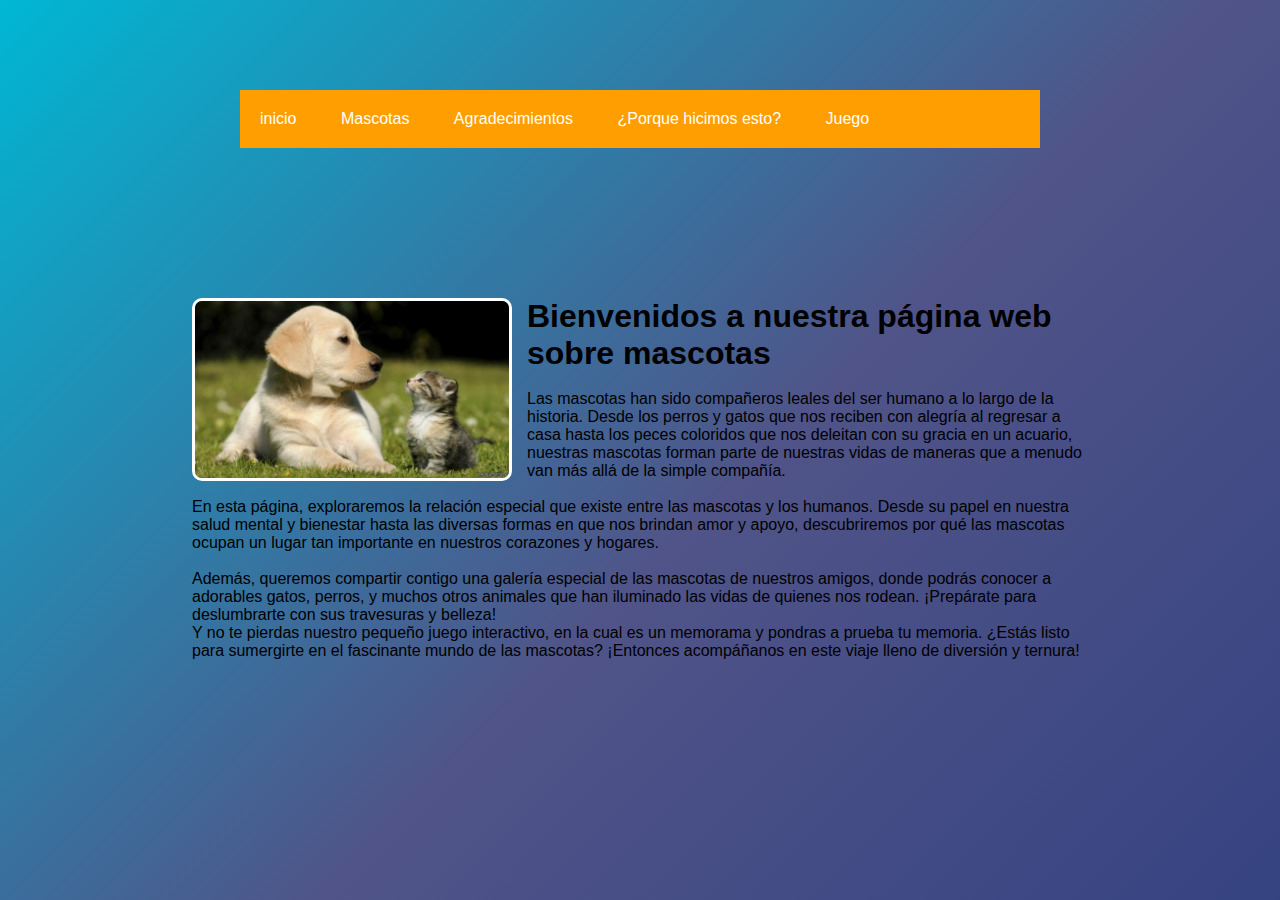
<file: index.html>
<!DOCTYPE html>
<html lang="es">
<head>
    <meta charset="UTF-8">
    <meta name="viewport" content="width=device-width, initial-scale=1.0">
    <link rel="stylesheet" type="text/css" href="CSS/index.css">
    <title>Bienvenidos</title>
</head>
<body>
    <!-- Inicio de la barra -->
    <main>
        <ul class="lateral">
        <ul class="menu">
        <li><a href="index.html">inicio</a></li>
        <li><a href="mascotas.html">Mascotas</a></li>
        <li><a href="gracias.html">Agradecimientos</a></li>
        <li><a href="info.html">¿Porque hicimos esto?</a></li>
        <li><a href="juego.html">Juego</a></li>
        </ul>
    </div>
    <!-- Fin de la barra -->
    <div class="wraper">
        
        <img src="fotos/intro.jpg">
        <h1>Bienvenidos a nuestra página web sobre mascotas</h1>
        &nbsp;
        <p>Las mascotas han sido compañeros leales del ser humano a lo largo de la historia. Desde los perros y gatos que nos reciben con alegría al regresar a casa hasta los peces coloridos que nos deleitan con su gracia en un acuario, nuestras mascotas forman parte de nuestras vidas de maneras que a menudo van más allá de la simple compañía.</p>
        &nbsp;
        <p>En esta página, exploraremos la relación especial que existe entre las mascotas y los humanos. Desde su papel en nuestra salud mental y bienestar hasta las diversas formas en que nos brindan amor y apoyo, descubriremos por qué las mascotas ocupan un lugar tan importante en nuestros corazones y hogares.</p>
        &nbsp;
        <p>Además, queremos compartir contigo una galería especial de las mascotas de nuestros amigos, donde podrás conocer a adorables gatos, perros, y muchos otros animales que han iluminado las vidas de quienes nos rodean. ¡Prepárate para deslumbrarte con sus travesuras y belleza!</p>
        <p>Y no te pierdas nuestro pequeño juego interactivo, en la cual es un memorama y pondras a prueba tu memoria. ¿Estás listo para sumergirte en el fascinante mundo de las mascotas? ¡Entonces acompáñanos en este viaje lleno de diversión y ternura!</p>


    </div>
</main>
</body>
</html>
</file>
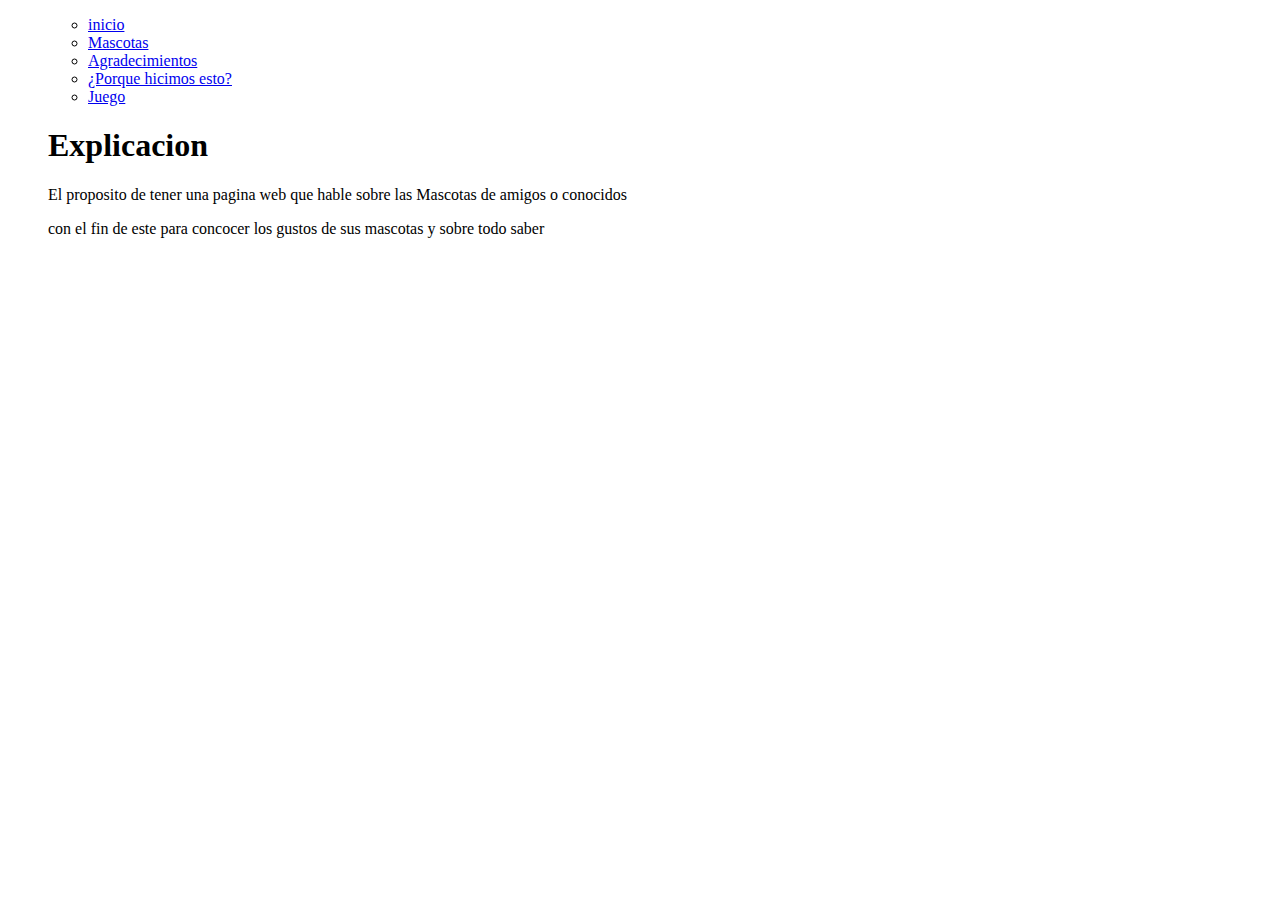
<file: explicacion.html>
<!DOCTYPE html>
<html lang="es">
<head>
    <meta charset="UTF-8">
    <meta name="viewport" content="width=device-width, initial-scale=1.0">
    <title>¿Porque?</title>
</head>
<body>
    <!-- Inicio de la barra -->
    <main>
        <ul class="lateral">
        <ul class="menu">
        <li><a href="Index.html">inicio</a></li>
        <li><a href="mascotas.html">Mascotas</a></li>
        <li><a href="gracias.html">Agradecimientos</a></li>
        <li><a href="info.html">¿Porque hicimos esto?</a></li>
        <li><a href="juego.html">Juego</a></li>
        </ul>
    </div>
    <!-- Fin de la barra -->
    <h1>Explicacion</h1>
    <p>El proposito de tener una pagina web que hable sobre las Mascotas
        de amigos o conocidos 
    </p>
    <p>
        con el fin de este para concocer los gustos de sus mascotas y sobre todo saber 
    </p>
</main>
</body>
</html>
</file>
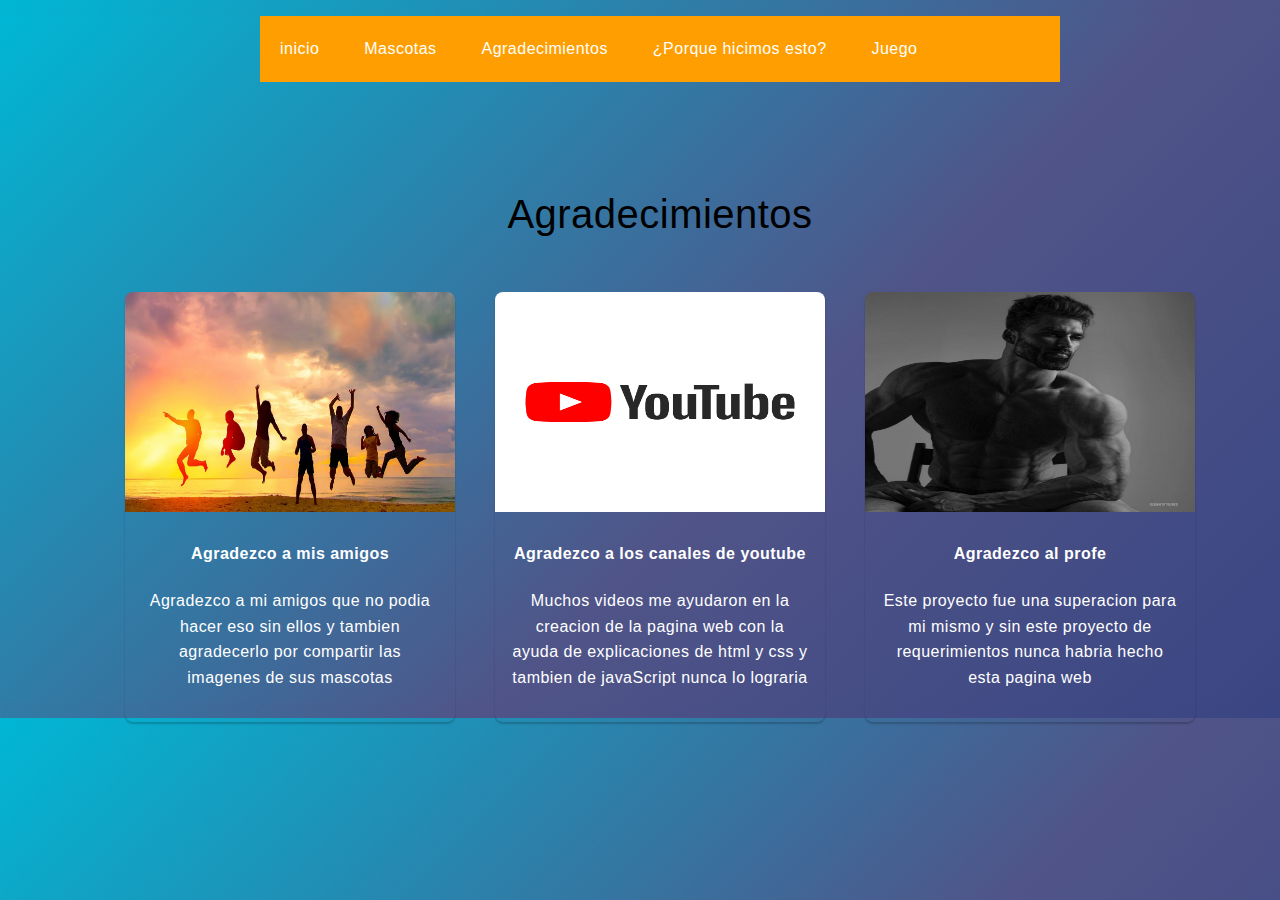
<file: gracias.html>
<!DOCTYPE html>
<html lang="es">
<head>
    <meta charset="UTF-8">
    <meta name="viewport" content="width=device-width, initial-scale=1.0">
    <link rel="stylesheet" type="text/css" href="CSS/gracias.css">
    <title>Gracias</title>
</head>
<body>
        <!-- Inicio de la barra -->
        <main>
            <ul class="lateral">
            <ul class="menu">
            <li><a href="index.html">inicio</a></li>
            <li><a href="mascotas.html">Mascotas</a></li>
            <li><a href="gracias.html">Agradecimientos</a></li>
            <li><a href="info.html">¿Porque hicimos esto?</a></li>
            <li><a href="juego.html">Juego</a></li>
            </ul>
        </div>
        <!-- Fin de la barra -->
    <h1 class="title">Agradecimientos</h1>

    <div class="container">
    <div class="card">
        <img src="fotos/amigos.webp">
        <h4>Agradezco a mis amigos</h4>
        <p>Agradezco a mi amigos que no podia hacer eso sin ellos y tambien agradecerlo por compartir las imagenes de sus mascotas</p>

    </div>
    <div class="card">
        <img src="fotos/yutu.png">
        <h4>Agradezco a los canales de youtube</h4>
        <p>Muchos videos me ayudaron en la creacion de la pagina web con la ayuda de explicaciones de html y css y tambien de javaScript nunca lo lograria</p>

    </div>
    <div class="card">
        <img src="fotos/profe.jpg">
        <h4>Agradezco al profe</h4>
        <p>Este proyecto fue una superacion para mi mismo y sin este proyecto de requerimientos nunca habria hecho esta pagina web</p>
    </div>
</div>
</main>
</body>
</html>
</file>
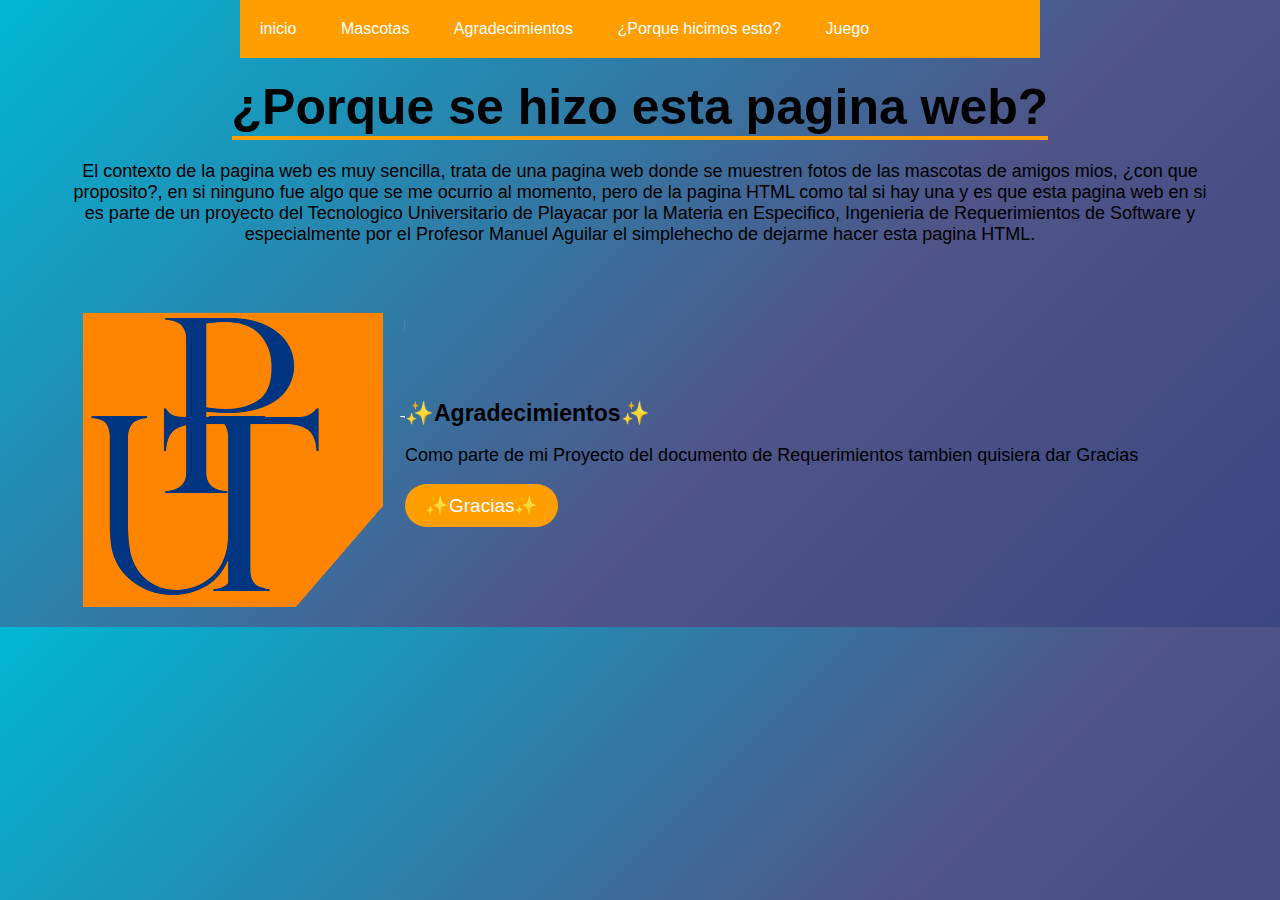
<file: info.html>
<!DOCTYPE html>
<html lang="es">
<head>
    <meta charset="UTF-8">
    <meta name="viewport" content="width=device-width, initial-scale=1.0">
    <title>Sobre Nosotros</title>
    <link rel="stylesheet" type="text/css" href="CSS/info.css">
</head>
<body>
    <!-- inicio de la barra -->
    <main>
        <ul class="lateral">
        <ul class="menu">
        <li><a href="index.html">inicio</a></li>
        <li><a href="mascotas.html">Mascotas</a></li>
        <li><a href="gracias.html">Agradecimientos</a></li>
        <li><a href="info.html">¿Porque hicimos esto?</a></li>
        <li><a href="juego.html">Juego</a></li>
        </ul>
    </div>
    <!-- Fin de la barra -->

    <div class="heading">
        <h1>¿Porque se hizo esta pagina web?</h1>
        <p>El contexto de la pagina web es muy sencilla, trata de una pagina web donde se muestren fotos de las mascotas de amigos mios,
            ¿con que proposito?, en si ninguno fue algo que se me ocurrio al momento, pero de la pagina HTML como tal si hay una y es que esta pagina web en si
            es parte de un proyecto del Tecnologico Universitario de Playacar por la Materia en Especifico, Ingenieria de Requerimientos de Software y especialmente
            por el Profesor Manuel Aguilar el simplehecho de dejarme hacer esta pagina HTML.
        </p>
    </div>
    <div class="contenedor">
        <section class="acerca">
            <div class="acerca-img">
                <a href="https://tecplayacar.edu.mx/">
                <img src="fotos/solo.png">
                <a>
            </div>
            <div class="acerca-contenido">
                <h2>✨Agradecimientos✨</h2>
                <p>Como parte de mi Proyecto del documento de Requerimientos tambien quisiera dar Gracias
                </p>
                <a href="gracias.html"class="Read-more">✨Gracias✨</a>
            </div>
        </section>
    </div>
</main>
</body>
</html>
</file>
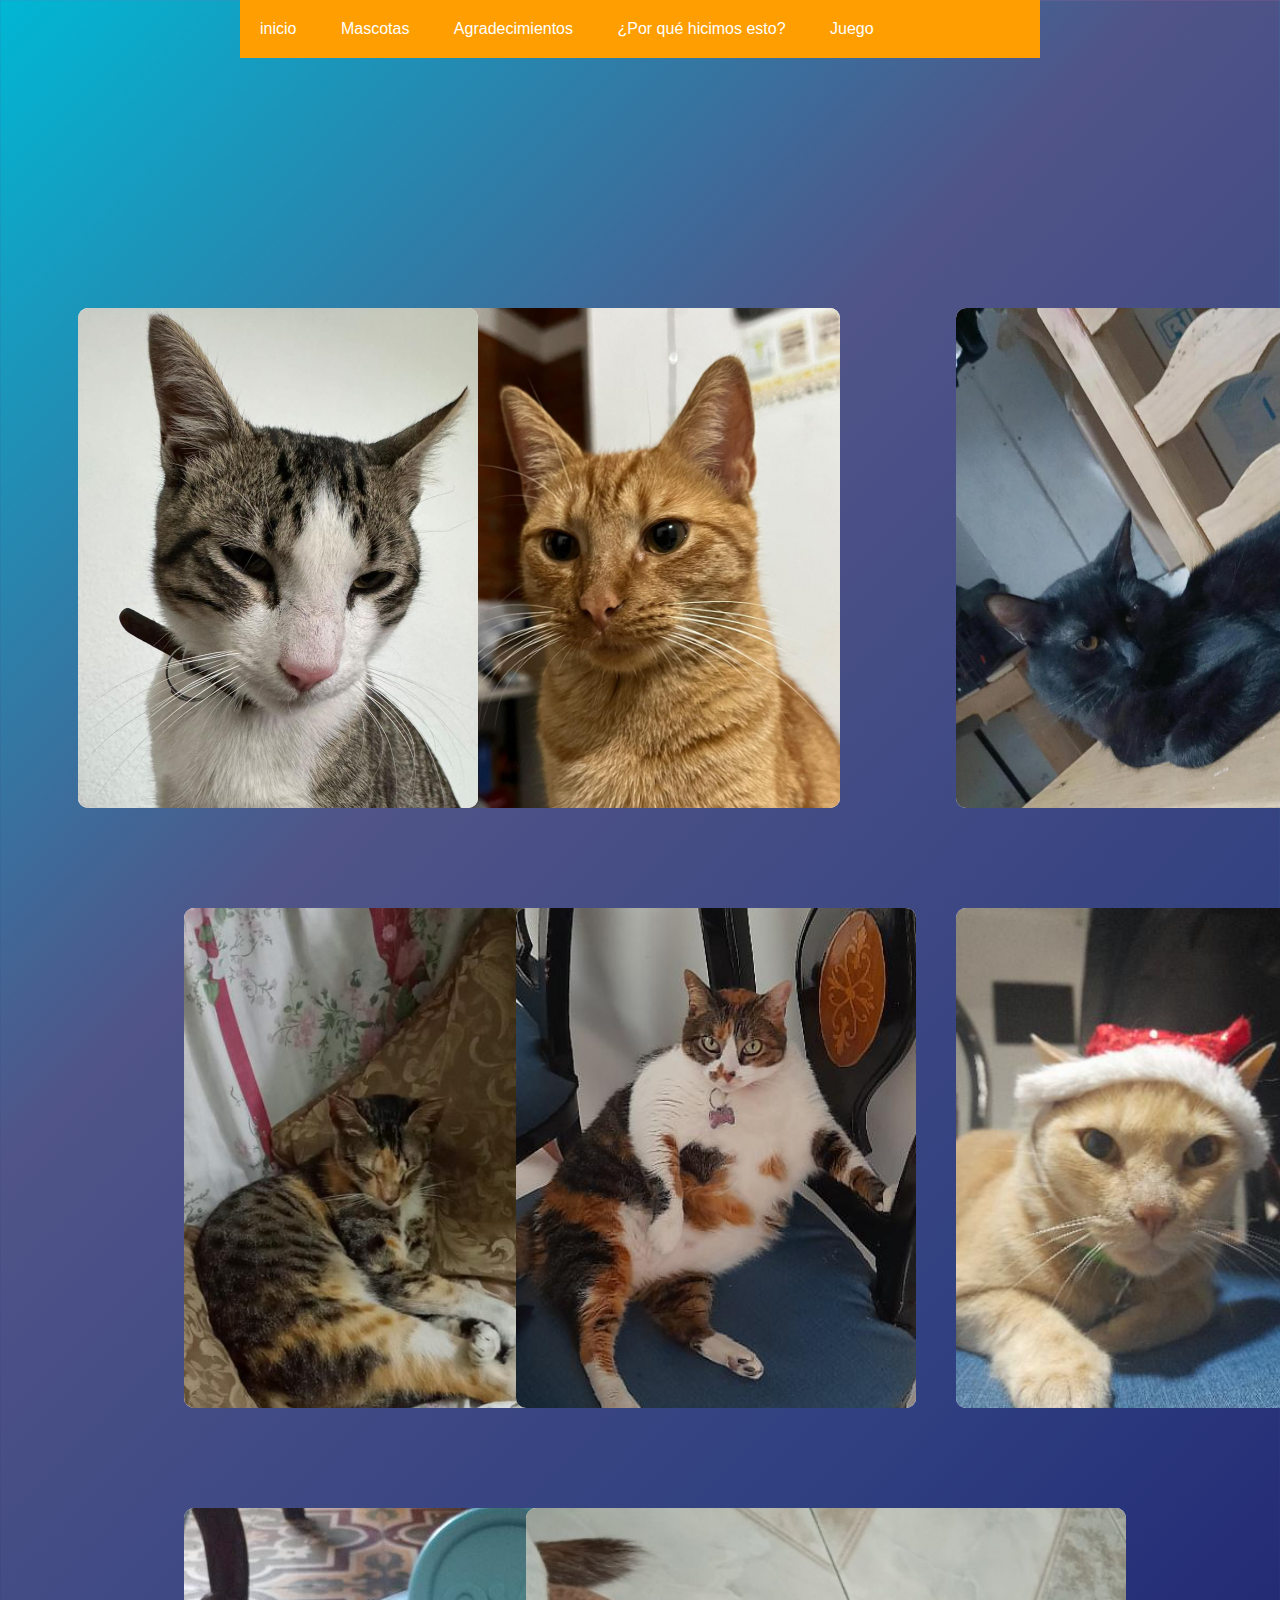
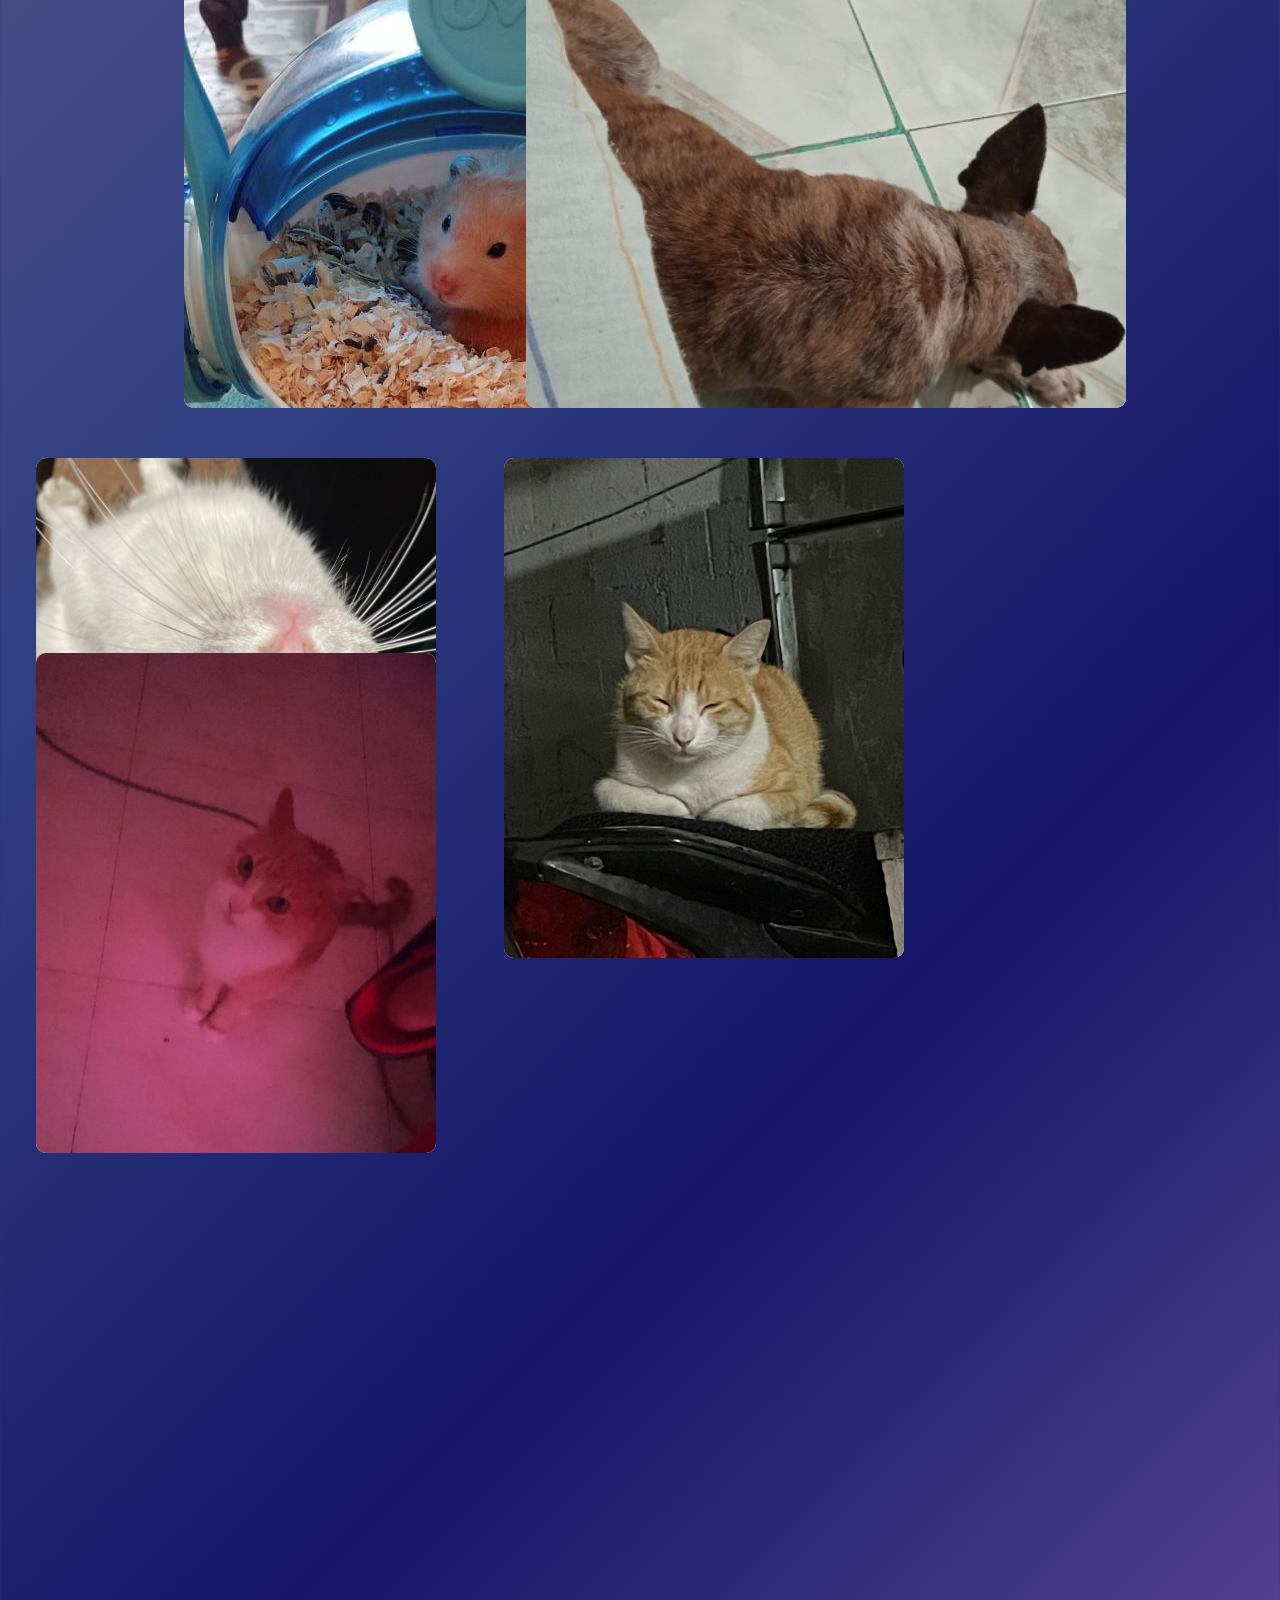
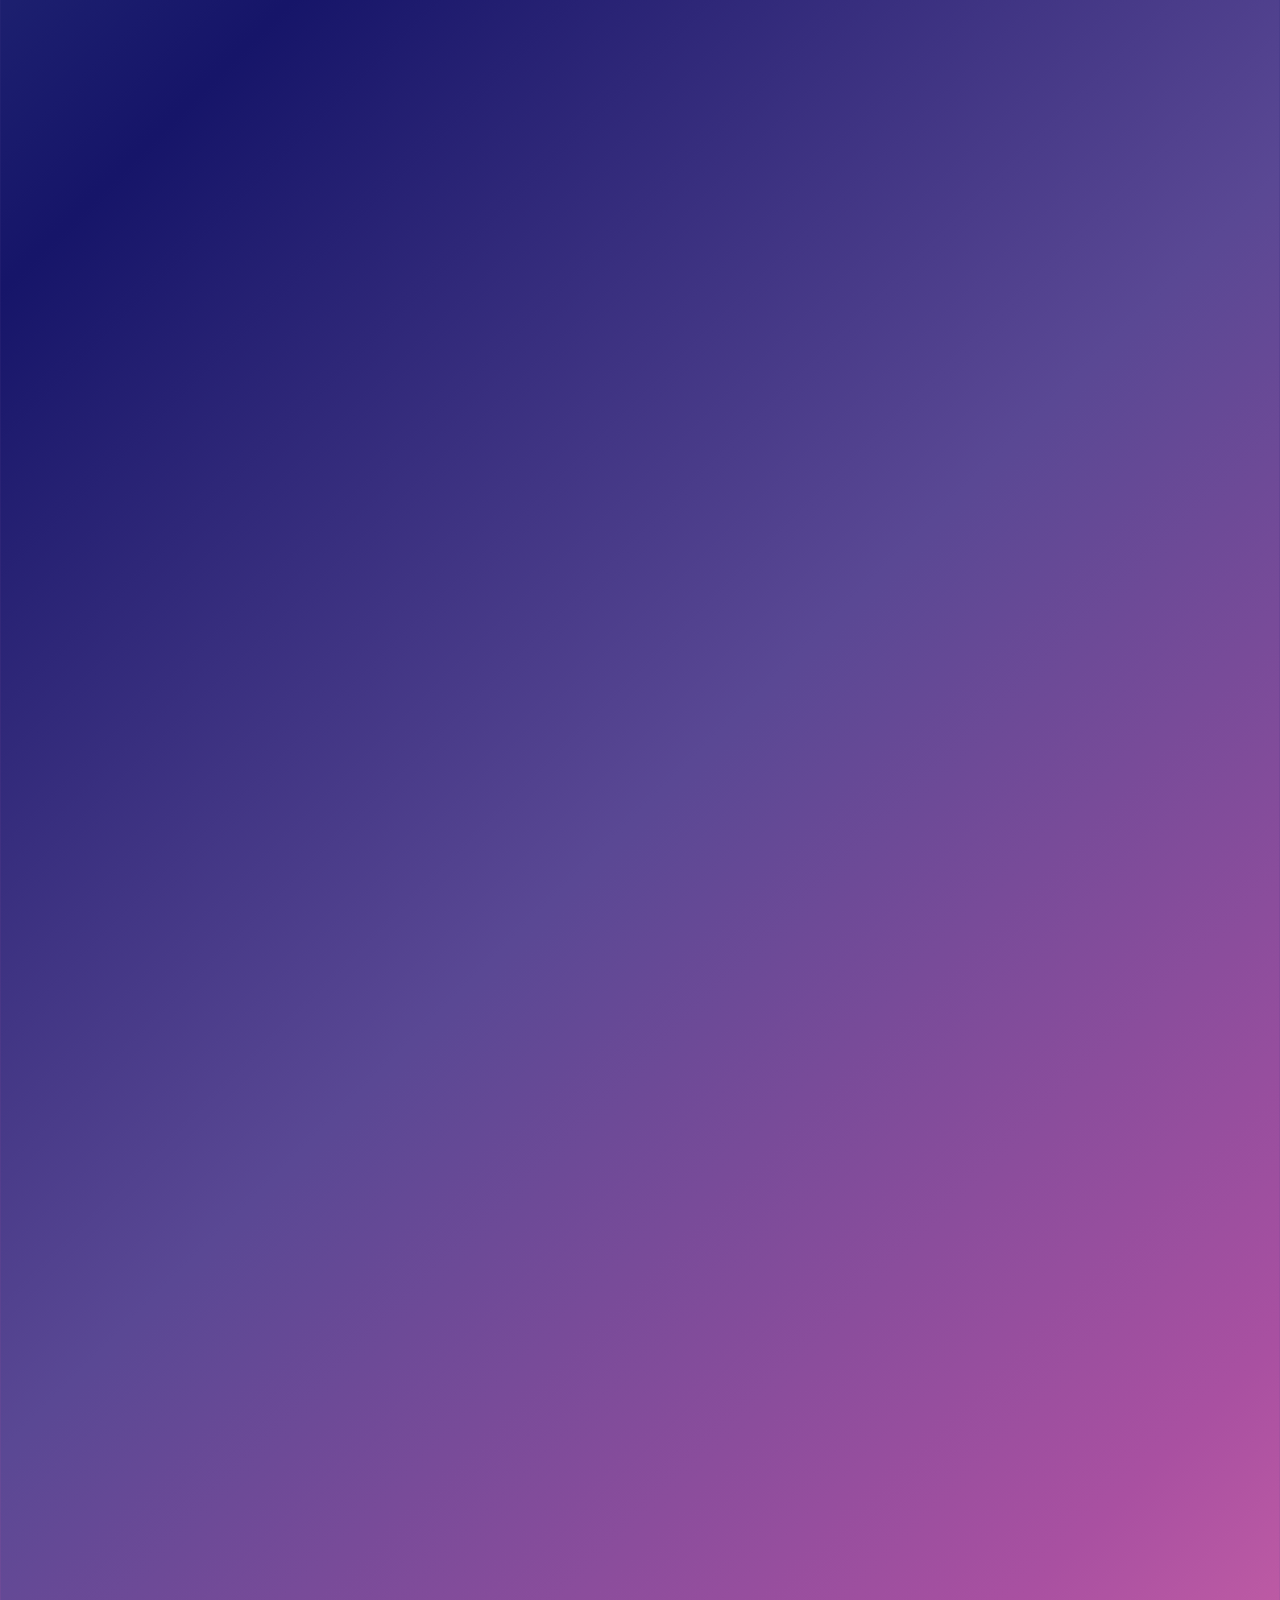
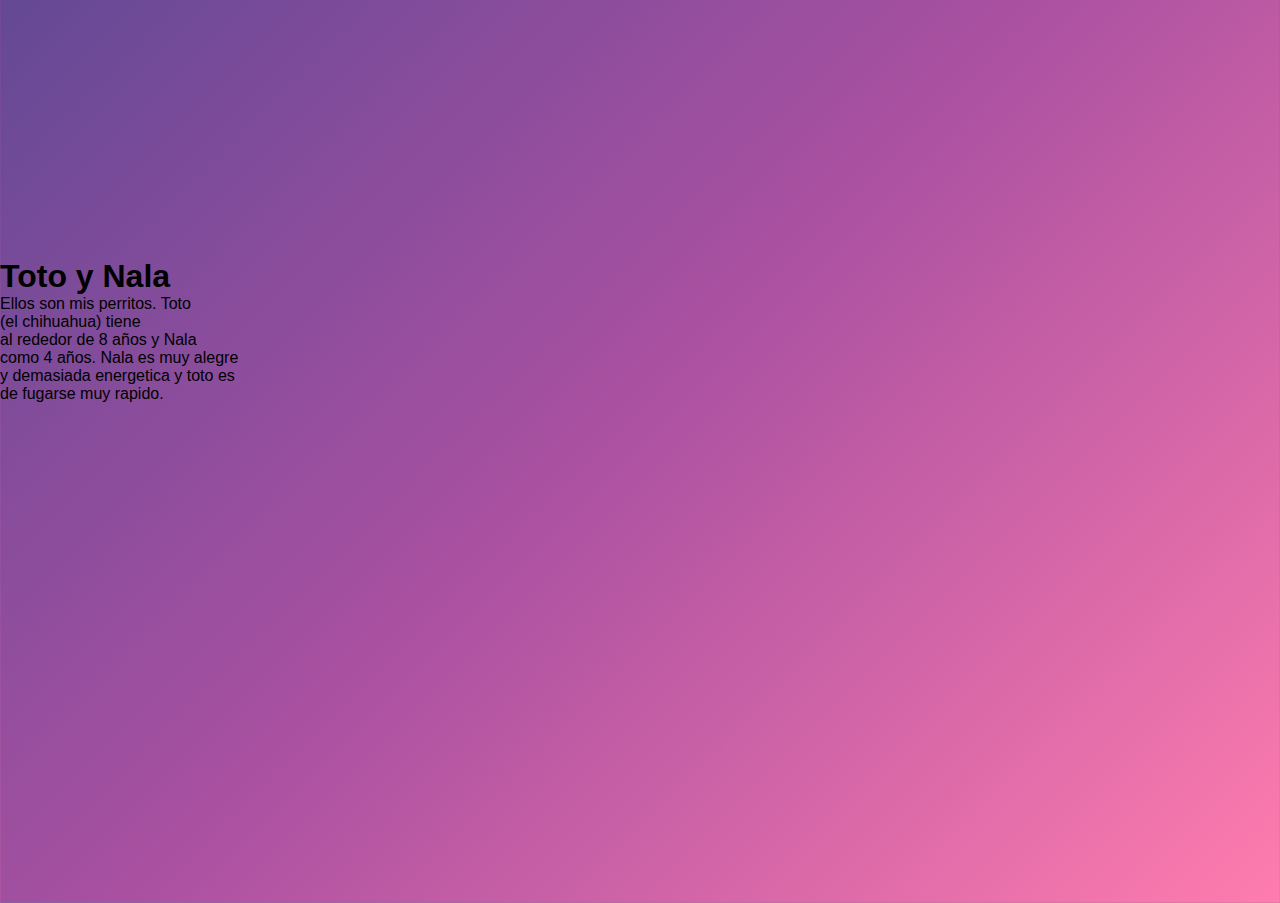
<file: mascotas.html>
<!DOCTYPE html>
<html lang="es">
<head>
    <meta charset="UTF-8">
    <meta name="viewport" content="width=device-width, initial-scale=1.0">
    <link rel="stylesheet" type="text/css" href="CSS/mascotas.css">
    <title>Mascotas</title>
</head>
<body>
    <main>
        <!-- Aquí inicia la barra de arriba -->
        <ul class="lateral">
            <ul class="menu">
                <li><a href="index.html">inicio</a></li>
                <li><a href="mascotas.html">Mascotas</a></li>
                <li><a href="gracias.html">Agradecimientos</a></li>
                <li><a href="info.html">¿Por qué hicimos esto?</a></li>
                <li><a href="juego.html">Juego</a></li>
            </ul>
        </ul>
        <!-- aquí termina  -->
        <div class="cont">
            <div class="foto">
                <div class="imgcaja">
                    <img src="fotos/gato_pau.jpg">
                </div>
                <div class="conti">
                    <h1>Miauricio</h1>
                    <p>Tiene 1 año, 5 meses y 20</p>
                    <p>días, le encanta acostarse</p> 
                    <p>encima mío, dormir en mi</p> 
                    <p>cama y dormir en mi</p>
                    <p>lavadora.</p>
                </div>
            </div>
            <div class="foto2">
                <div class="imgcaja2">
                    <img src="fotos/gato_max.jpg">
                </div>
                <div class="conti2">
                    <h1>Maximiliano</h1>
                    <p>Entrenado para no usar arenero</p>
                    <p>Cazador nato gentil y amoroso. Por</p> 
                    <p>las tardes duerme sus siestas en</p> 
                    <p>mi cama king size, y por las noches</p>
                    <p>duerme en el sofá. Siempre me recibe</p>
                    <p>cuando llego del trabajo 💖</p>
                </div>
            </div>
            <div class="foto3">
                <div class="imgcaja3">
                    <img src="fotos/gato_kira.jpg">
                </div>
                <div class="conti3">
                    <h1>Kira</h1>
                    <p>Cuando ve gente que no conoce,</p>  
                    <p>se esconde, es uraña. Siempre</p>
                    <p>recibe a la familia cuando llegan</p>
                    <p>a la casa.</p>                  
                </div>
            </div>
            <!-- Aquí añadí el contenedor y los elementos para .foto4 -->
            <div class="foto4">
                <div class="imgcaja4">
                    <img src="fotos/gato_aeolis.jpg">
                </div>
                <div class="conti4">
                    <h1>Aeolis</h1>
                    <p>Gato muy juguetón y curioso.</p>
                </div>
            </div>
            <div class="foto5">
                <div class="imgcaja5">
                    <img src="fotos/gato_sally.jpg">
                </div>
                <div class="conti5">
                    <h1>Sally Vanessa</h1> <!-- Este debería ser "Sally" según la descripción -->
                    <p>Le encanta hacer pereza y golpear</p>
                    <p>a su esposo, numero uno en odiar</p>
                    <p>el ejercicio.</p>                    
                </div>
            </div>
            <div class="foto6">
                <div class="imgcaja6">
                    <img src="fotos/gato_martin.jpg">
                </div>
                <div class="conti6">
                    <h1>Martin Elias</h1> <!-- Este debería ser "Martin" según la descripción -->
                    <p>Complejo de masoquista y un completo</p>
                    <p>terrorista, ama a su esposa apesar de</p>
                    <p>que ella lo odia</p>                    
                </div>
            </div>
            <div class="foto7">
                <div class="imgcaja7">
                    <img src="fotos/hams_romel.jpg">
                </div>
                <div class="conti7">
                    <h1>Rommel</h1> <!-- Este debería ser "Martin" según la descripción -->
                    <p>Es curiosa, le encanta correr por</p>
                    <p>mi sala, podrá ser algo independi-</p>
                    <p>ente pero disfruta de un poco de</p>
                    <p>cariño y atención, ama demasiado</p>
                    <p>la manzana, la zanahoria y las</p>
                    <p>semillas de girasol.</p>                    
                </div>
            </div>
            <div class="foto8">
                <div class="imgcaja8">
                    <img src="fotos/perro_tobi.jpg">
                </div>
                <div class="conti8">
                    <h1>Tobi</h1> <!-- Este debería ser "Martin" según la descripción -->
                    <p>fue mi primer perro. Era un Chihuahua al</p> 
                    <p>igual que el que tengo ahora, cuando era</p>
                    <p>joven su pelaje era muy parecido al de un</p>
                    <p>tigre, pero con el paso de los años y de </p> 
                    <p>su edad pues se fue oscureciendo</p>
                    <p>que ella lo odia.</p>
                    &nbsp;
                    &nbsp;
                    <p>Era muy tranquilo y cariñoso, además de muy</p>  
                    <p>protector.Recuerdo que cuando era pequeño, </p> 
                    <p>familia y yo fuimos a un balneario en Bacalar</p> 
                    <p>y lo llevamos. Lo dejamos amarrado para que no </p>
                    <p>se fuera o le pasara algo, pero yo que me </p>
                    <p>encontraba en el agua en un despiste me fui muy </p>
                    <p>hondo y casi me ahogo, de no ser porque el se </p> 
                    <p>liberar de su correa y lanzarse a ayudarme. Claro </p> 
                    <p>logró no pudo hacer mucho por mi como sacarme </p> 
                    <p>del agua, pero de no ser porque salió corriendo,</p> 
                    <p> los demás lo vieron y lo persiguieron,</p>
                    <p>posiblemente yo hubiera muerto.</p>                    
                </div>
            </div>
            <div class="foto9">
                <div class="imgcaja9">
                    <img src="fotos/gato_sol.jpg">
                </div>
                <div class="conti9">
                    <h1>Sol</h1> <!-- Este debería ser "Martin" según la descripción -->
                    <p>Tiene 1 año y le gusta comer</p>
                    <p>toma como taiwan un pais</p>
                    <!-- <p>que ella lo odia</p>                     -->
                </div>
            </div>
            <div class="foto10">
                <div class="imgcaja10">
                    <img src="fotos/gato_mango.jpg">
                </div>
                <div class="conti10">
                    <h1>mango</h1> <!-- Este debería ser "Martin" según la descripción -->
                    <p>Tiene 2 años</p>
                    <p>le gusta dormir en cajas</p>
                    <p>odia el comunismo</p>                    
                </div>
            </div>
                <div class="conti11">
                    <h1>Toto y Nala</h1> <!-- Este debería ser "Martin" según la descripción -->
                    <p>Ellos son mis perritos. Toto </p>
                    <p>(el chihuahua) tiene </p>
                    <p>al rededor de 8 años y Nala </p>
                    <p>como 4 años. Nala es muy alegre</p>
                    <p>y demasiada energetica y toto es </p>
                    <p>de fugarse muy rapido.</p>                    
                </div>
            <div class="foto12">
                <div class="imgcaja12">
                    <img src="fotos/gato_simba.jpg">
                </div>
                <div class="conti12">
                    <h1>Simba</h1> <!-- Este debería ser "Martin" según la descripción -->
                    <p>Le gusta morder cables y jugar </p>
                    <p>futbol con pelotas hecahs de </p> 
                    <p>papel aluminio.</p>                   
                </div>
            </div>
            <!-- intento -->
        </div>
    </main>
</body>
</html>
</file>
<file: CSS/index.css>
/* Esto es la parte de la barra */
body{
    font-family: 'Roboto', sans-serif;
    background-image: linear-gradient(135deg,#00B7D4, #505488, 
    #2F3F80, #161569, #5A4894, #A950A1, #FF7CAE);
    background-size: 500%;
    animation: fanimado 60s infinite;
}
.menu{
    list-style: none;
    padding: 0;
    background: #FF9E00;
    width: 90%;
    max-width: 800px;
    margin: auto;
}
.menu li a{
    text-decoration: none;
    color: white;
    padding: 20px;
    display: block;
}
.menu li{
    display: inline-block;
    text-align:center;
}
.menu li a:hover{
    background: #FF7F00;
    transition: 0.8s ease;
}
/* Fin de la barra */
*{
    margin: 0;
    padding: 0;
    box-sizing: border-box;
    font-family: 'roboto', sans-serif;
}
body{
    display: flex;
    justify-content: center;
    align-items: center;
    min-height: 100vh;
    /* aqui va el fondo */
}   
.wraper{
    margin: 150px auto;
    width: 70%;
}
img{
    max-width: 320px;
    float: left;
    border: 3px solid #fff;
    border-radius: 10px;
    margin-right: 15px;
}
.text-box{
    color: #e8e8e8;
}
.text-box h2{
    font-size: 42px;
}
</file>
<file: CSS/gracias.css>
/* Esto es la parte de la barra */
body{
    font-family: 'Roboto', sans-serif;
    background-image: linear-gradient(135deg,#00B7D4, #505488, 
    #2F3F80, #161569, #5A4894, #A950A1, #FF7CAE);
    background-size: 500%;
    animation: fanimado 60s infinite;
}
.menu{
    list-style: none;
    padding: 0;
    background: #FF9E00;
    width: 90%;
    max-width: 800px;
    margin: auto;
}
.menu li a{
    text-decoration: none;
    color: white;
    padding: 20px;
    display: block;
}
.menu li{
    display: inline-block;
    text-align:center;
}
.menu li a:hover{
    background: #FF7F00;
    transition: 0.8s ease;
}
/* Fin de la barra */

html, body{
    margin:0;
    padding: 0;
    background-image: linear-gradient(135deg,#00B7D4, #505488, 
    #2F3F80, #161569, #5A4894, #A950A1, #FF7CAE);
    background-size: 500%;
    animation: fanimado 60s infinite;
}
body{
    width: 100%;
    height: 100%;
    font-family: 'roboto' sans-serif;
    letter-spacing: 0.03em;
    line-height: 1.6;
}
.title{
    text-align: center;
    font-size: 40px;
    color: #000000;
    margin-top:100px;
    font-weight: 100;
}
.container{
    width:100%;
    max-width: 1200px;
    height: 430px;
    display: flex;
    flex-wrap: wrap;
    justify-content: center;
    margin: auto;
    color: #fff;
}
.container .card{
    width: 330px;
    height: 430px;
    border-radius: 8px;
    box-shadow: 0 2px 2px rgba(0, 0, 0, 0.2);
    overflow: hidden;
    margin: 20px;
    text-align: center;
    transition: all 0.25s;
}
.container .card:hover{
    transform: translateY(-15px);
    box-shadow: 0 12px 16px rgba(0, 0, 0, 0.2);
}
.container .card img{
    width: 330px;
    height: 220px;
}
.container .card h4{
    font-weight: 600;
}
.container .card p{
    padding: 0 1rem;
    font-size: 16px;
    font-weight: 300;
}
.container .card a{
    font-weight: 500;
    text-decoration: none;
    color: #3498db;
}
/* Cosas del animado del fondo NO TOCAR */
@keyframes fanimado{
    0%{
        background-position: 0% 50%;
    }
    50%{
        background-position: 100% 50%;
    }
    100%{
        background-position: 0% 50%;
    }
}
</file>
<file: CSS/info.css>
*{
    margin:0px;
    padding:0px;
    box-sizing: border-box;
    font-family: 'Roboto', sans-serif;
    
}
body{
    background-image: linear-gradient(135deg,#00B7D4, #505488, 
    #2F3F80, #161569, #5A4894, #A950A1, #FF7CAE);
    background-size: 500%;
    animation: fanimado 60s infinite;
}
.heading{
    width: 90%;
    display: flex;
    justify-content: center;
    align-items: center;
    flex-direction: column;
    text-align: center;
    margin:20px auto;
}
.heading h1{
    font-size: 50px;
    color: #000;
    margin-bottom: 25px;
    position: relative;
}
.heading h1::after{
    content:"";
    position: absolute;
    width: 100%;
    height: 4px;
    display: block;
    margin:0 auto;
    background-color: #FF9E00;
}
.heading p{
    font-size: 18px;
    color: #000000;
    margin-bottom: 35px;
}
.contenedor{
    width: 90%;
    margin:0 auto;
    padding: 10px, 20px;
}
.acerca{
    display: flex;
    justify-content: space-between;
    align-items: center;
    flex-wrap: wrap;
}
.acerca-contenido{
    flex:1;
    margin-right: 40px;
    overflow: hidden;
}
.acerca-contenido img{
    max-width: 100%;
    height: auto;
    display: block;
    transition: 0.5s ease;
}
.acerca-img:hover img{
transform: scale(1.40);
}
.acerca-contenido{
    flex:1;
}
.acerca-contenido h2{
    font-size: 23px;
    margin-bottom: 15px;
    color:#000000;
}
.acerca-contenido p{
    font-size: 18px;
    line-height: 1.5;
    color: #000000;
}
.acerca-contenido .Read-more{
    display: inline-block;
    padding: 10px 20px;
    background-color: #FF9E00;
    color: #fff;
    font-size: 19px;
    text-decoration: none;
    border-radius: 25px;
    margin-top: 15px;
    transition: 0.8s ease;
}
.acerca-contenido .Read-more:hover{
    background-color: #FF7F00;
}
@media screen and (max-width: 768px){
    .heading{
        padding: 0px 20px;
    }
    .heading h1{
        font-size: 36px;
    }
    .heading p{
        font-size: 17px;
        margin-bottom: 0px;
    }
    .container{
        padding: 0px;
    }
    .acerca{
        padding: 20px;
        flex-direction: column;
    }
    .acerca-img{
        margin-right: 0px;
        margin-bottom: 20px;
    }
    .acerca-contenido p{
        padding: 0px;
        font-size: 20px;
    }
    .acerca-contenido .read-more{
        font-size: 16px;
    }
}
/* parte de la barra de arriba */
body{
    font-family: 'Roboto', sans-serif;
    /* background: #e8e8e8; */
    
}
.menu{
    list-style: none;
    padding: 0;
    background: #FF9E00;
    width: 90%;
    max-width: 800px;
    margin: auto;
}
.menu li a{
    text-decoration: none;
    color: white;
    padding: 20px;
    display: block;
}
.menu li{
    display: inline-block;
    text-align:center;
}
.menu li a:hover{
    background: #FF7F00;
    transition: 0.8s ease;
}

/* Cosas del animado del fondo NO TOCAR */
@keyframes fanimado{
    0%{
        background-position: 0% 50%;
    }
    50%{
        background-position: 100% 50%;
    }
    100%{
        background-position: 0% 50%;
    }
}
</file>
<file: CSS/mascotas.css>
/* La cosa de la barra */
body{
    font-family: 'Roboto', sans-serif;
    background-image: linear-gradient(135deg,#00B7D4, #505488, 
    #2F3F80, #161569, #5A4894, #A950A1, #FF7CAE);
    background-size: 100%;
    animation: fanimado 10s infinite;
}
.menu{
    list-style: none;
    padding: 0;
    background: #FF9E00;
    width: 90%;
    max-width: 800px;
    margin: auto;
}
.menu li a{
    text-decoration: none;
    color: white;
    padding: 20px;
    display: block;
}
.menu li{
    display: inline-block;
    text-align:center;
}
.menu li a:hover{
    background: #FF7F00;
    transition: 0.8s ease;
}
/* La cosa de la barra fin */
*{
    padding: 0;
    margin: 0;
}
.cont{
    /* background: #ccc; */
    font-family: 'roboto', sans-serif;
    justify-content: space-around;
    flex-wrap: wrap;
}
.foto{
    position: relative;
    top: 50%;
    left: 50%;
    transform: translate(-50%, 50%); 
    width: 400px;
    height: 500px;
    background: #ffff;
    overflow: hidden;
    border-radius: 10px;
    margin-right: 15px;
}
.foto .imgcaja{
    width: 100%;
    height: 100%;
    position: absolute;
    top: 0;
    overflow: hidden;
    transition: .5s;
}

.foto .cont{
    width: 50%;
    height: 100%;
    position: absolute;
    top: 0;
    background: #171810;
    padding: 40px 20px;
    transform-origin: left;
    transition: .5s;
    transform: perspective(600px) rotateY(90deg);
}
.foto .conti h1{
    margin: 10px 0;
    padding: 0;
    color: #000000;
    font-size: 24px;
}
.foto .conti p{
    color: #000000;
}
.foto:hover .imgcaja{
    transform: perspective(600px) translateX(50%);
}
.foto .imgcaja img{
    width: 100%;
}
/* *************************Aqui inicia el 2do ************************/
.foto2{
    /* Recordatorio "top" y "left" moverlo mas tarde*/
     position: relative;
    top: 0%;
    left: 17%;
     transform: translate(-140px, -250px);
    width: 400px;
    height: 500px;
    background: #ffff;
    overflow: hidden;
    border-radius: 10px;
    margin-right: 15px;
    }
.foto2 .imgcaja2{
        width: 120%;
        height: 100%;
        position: absolute;
        top: 0;
        overflow: hidden;
        transition: .5s;
    }
.foto2 .imgcaja2 img{
        width: 100%;
}
.foto2 .cont{
    width: 50%;
    height: 100%;
    position: absolute;
    top: 0;
    background: #171810;
    padding: 40px 20px;
    transform-origin: left;
    transition: .5s;
    transform: perspective(600px) rotateY(90deg);
}
.foto2 .conti2 h1{
    margin: 10px 0;
    padding: 0;
    color: #000000;
    font-size: 24px;
}
.foto2 .conti2 p{
    color: #000000;
}
.foto2:hover .imgcaja2{
    transform: perspective(600px) translateX(50%);
}
/* **********************Inicia el 3ro****************** */
.foto3{
    position: relative;
    top: 50%;
    left: 20%;
    transform: translate(175%, -150%);
    width: 400px;
    height: 500px;
    background: #ffff;
    overflow: hidden;
    border-radius: 10px;
    margin-right: 15px;
}
.foto3 .imgcaja3{
    width: 100%;
    height: 100%;
    position: absolute;
    top: 0;
    overflow: hidden;
    transition: .5s;
}

.foto3 .cont{
    width: 50%;
    height: 100%;
    position: absolute;
    top: 0;
    background: #171810;
    padding: 40px 20px;
    transform-origin: left;
    transition: .5s;
    transform: perspective(600px) rotateY(90deg);
}
.foto3 .conti3 h1{
    margin: 10px 0;
    padding: 0;
    color: #000000;
    font-size: 24px;
}
.foto3 .conti3 p{
    color: #000000;
}
.foto3:hover .imgcaja3{
    transform: perspective(600px) translateX(60%);
}
.foto3 .imgcaja3 img{
    width: 100%;
}
/* **********************Inicia el 4ro****************** */
.foto4{
    position: relative;
    top: 60%;
    left: -40%;
    transform: translate(174%, -130%);
    width: 400px;
    height: 500px;
    background: #ffff;
    overflow: hidden;
    border-radius: 10px;
    margin-right: 15px;
}
.foto4 .imgcaja4{
    width: 100%;
    height: 100%;
    position: absolute;
    top: 0;
    overflow: hidden;
    transition: .5s;
}

.foto4 .cont{
    width: 50%;
    height: 100%;
    position: absolute;
    top: 0;
    background: #171810;
    padding: 40px 20px;
    transform-origin: left;
    transition: .5s;
    transform: perspective(600px) rotateY(90deg);
}
.foto4 .conti4 h1{
    margin: 10px 0;
    padding: 0;
    color: #000000;
    font-size: 24px;
}
.foto4 .conti4 p{
    color: #000000;
}
.foto4:hover .imgcaja4{
    transform: perspective(600px) translateX(60%);
}
.foto4 .imgcaja4 img{
    width: 100%;
}
/* **********************Inicia el 5ro****************** */
.foto5{
    position: relative;
    top: 50%;
    left: 20%;
    transform: translate(65%, -230%);
    width: 400px;
    height: 500px;
    background: #ffff;
    overflow: hidden;
    border-radius: 10px;
    margin-right: 15px;
}
.foto5 .imgcaja5{
    width: 100%;
    height: 100%;
    position: absolute;
    top: 0;
    overflow: hidden;
    transition: .5s;
}

.foto5 .cont{
    width: 50%;
    height: 100%;
    position: absolute;
    top: 0;
    background: #171810;
    padding: 40px 20px;
    transform-origin: left;
    transition: .5s;
    transform: perspective(600px) rotateY(90deg);
}
.foto5 .conti5 h1{
    margin: 10px 0;
    padding: 0;
    color: #000000;
    font-size: 24px;
}
.foto5 .conti5 p{
    color: #000000;
}
.foto5:hover .imgcaja5{
    transform: perspective(600px) translateX(60%);
}
.foto5 .imgcaja5 img{
    width: 100%;
}
/* **********************Inicia el 6ro****************** */
.foto6{
    position: relative;
    top: 50%;
    left: 20%;
    transform: translate(175%, -330%);
    width: 400px;
    height: 500px;
    background: #ffff;
    overflow: hidden;
    border-radius: 10px;
    margin-right: 15px;
}
.foto6 .imgcaja6{
    width: 100%;
    height: 100%;
    position: absolute;
    top: 0;
    overflow: hidden;
    transition: .5s;
}

.foto6 .cont{
    width: 50%;
    height: 100%;
    position: absolute;
    top: 0;
    background: #171810;
    padding: 40px 20px;
    transform-origin: left;
    transition: .5s;
    transform: perspective(600px) rotateY(90deg);
}
.foto6 .conti6 h1{
    margin: 10px 0;
    padding: 0;
    color: #000000;
    font-size: 24px;
}
.foto6 .conti6 p{
    color: #000000;
}
.foto6:hover .imgcaja6{
    transform: perspective(600px) translateX(60%);
}
.foto6 .imgcaja6 img{
    width: 100%;
}
/* **********************Inicia el 7mo****************** */
.foto7{
    position: relative;
    top: 60%;
    left: -40%;
    transform: translate(174%, -310%);
    width: 400px;
    height: 500px;
    background: #ffff;
    overflow: hidden;
    border-radius: 10px;
    margin-right: 15px;
}
.foto7 .imgcaja7{
    width: 100%;
    height: 100%;
    position: absolute;
    top: 0;
    overflow: hidden;
    transition: .5s;
}

.foto7 .cont{
    width: 50%;
    height: 100%;
    position: absolute;
    top: 0;
    background: #171810;
    padding: 40px 20px;
    transform-origin: left;
    transition: .5s;
    transform: perspective(600px) rotateY(90deg);
}
.foto7 .conti7 h1{
    margin: 10px 0;
    padding: 0;
    color: #000000;
    font-size: 24px;
}
.foto7 .conti7 p{
    color: #000000;
}
.foto7:hover .imgcaja7{
    transform: perspective(600px) translateX(60%);
}
.foto4 .imgcaja4 img{
    width: 100%;
}
/* **********************Inicia el 8vo****************** */
.foto8{
    position: relative;
    top: 50%;
    left: 20%;
    transform: translate(45%, -410%);
    width: 600px;
    height: 500px;
    background: #ffff;
    overflow: hidden;
    border-radius: 10px;
    margin-right: 15px;
}
.foto8 .imgcaja8{
    width: 100%;
    height: 100%;
    position: absolute;
    top: 0;
    overflow: hidden;
    transition: .5s;
}

.foto8 .cont{
    width: 50%;
    height: 100%;
    position: absolute;
    top: 0;
    background: #171810;
    padding: 40px 20px;
    transform-origin: left;
    transition: .5s;
    transform: perspective(600px) rotateY(90deg);
}
.foto8 .conti8 h1{
    margin: 10px 0;
    padding: 0;
    color: #000000;
    font-size: 24px;
}
.foto8 .conti8 p{
    color: #000000;
}
.foto8:hover .imgcaja8{
    transform: perspective(600px) translateX(60%);
}
.foto8 .imgcaja8 img{
    width: 100%;
}
/* **********************Inicia el 9no****************** */
.foto9{
    position: relative;
    top: 50%;
    left: 20%;
    transform: translate(-55%, -400%);
    width: 400px;
    height: 500px;
    background: #ffff;
    overflow: hidden;
    border-radius: 10px;
    margin-right: 15px;
}
.foto9 .imgcaja9{
    width: 100%;
    height: 100%;
    position: absolute;
    top: 0;
    overflow: hidden;
    transition: .5s;
}

.foto9 .cont{
    width: 50%;
    height: 100%;
    position: absolute;
    top: 0;
    background: #171810;
    padding: 40px 20px;
    transform-origin: left;
    transition: .5s;
    transform: perspective(600px) rotateY(90deg);
}
.foto9 .conti9 h1{
    margin: 10px 0;
    padding: 0;
    color: #000000;
    font-size: 24px;
}
.foto9 .conti9 p{
    color: #000000;
}
.foto9:hover .imgcaja9{
    transform: perspective(600px) translateX(60%);
}
.foto9 .imgcaja9 img{
    width: 100%;
}
/* **********************Inicia el 10no****************** */
.foto10{
    position: relative;
    top: 50%;
    left: 20%;
    transform: translate(62%, -500%);
    width: 400px;
    height: 500px;
    background: #ffff;
    overflow: hidden;
    border-radius: 10px;
    margin-right: 15px;
}
.foto10 .imgcaja10{
    width: 100%;
    height: 100%;
    position: absolute;
    top: 0;
    overflow: hidden;
    transition: .5s;
}

.foto10 .cont{
    width: 50%;
    height: 100%;
    position: absolute;
    top: 0;
    background: #171810;
    padding: 40px 20px;
    transform-origin: left;
    transition: .5s;
    transform: perspective(600px) rotateY(90deg);
}
.foto10 .conti10 h1{
    margin: 10px 0;
    padding: 0;
    color: #000000;
    font-size: 24px;
}
.foto10 .conti10 p{
    color: #000000;
}
.foto10:hover .imgcaja10{
    transform: perspective(600px) translateX(60%);
}
.foto10 .imgcaja10 img{
    width: 100%;
}
/* **********************Inicia el 11no****************** */
.foto11{
    position: relative;
    top: 50%;
    left: 20%;
    transform: translate(180%, -600%);
    width: 400px;
    height: 500px;
    background: #ffff;
    overflow: hidden;
    border-radius: 10px;
    margin-right: 15px;
}
.foto11 .imgcaja11{
    width: 100%;
    height: 100%;
    position: absolute;
    top: 0;
    overflow: hidden;
    transition: .5s;
}

.foto11 .cont{
    width: 50%;
    height: 100%;
    position: absolute;
    top: 0;
    background: #171810;
    padding: 40px 20px;
    transform-origin: left;
    transition: .5s;
    transform: perspective(600px) rotateY(90deg);
}
.foto11 .conti11 h1{
    margin: 10px 0;
    padding: 0;
    color: #000000;
    font-size: 24px;
}
.foto11 .conti11 p{
    color: #000000;
}
.foto11:hover .imgcaja11{
    transform: perspective(600px) translateX(60%);
}
.foto11 .imgcaja11 img{
    width: 100%;
}
/* **********************Inicia el 12no****************** */
.foto12{
    position: relative;
    top: 50%;
    left: 20%;
    transform: translate(-55%, -590%);
    width: 400px;
    height: 500px;
    background: #ffff;
    overflow: hidden;
    border-radius: 10px;
    margin-right: 15px;
}
.foto12 .imgcaja12{
    width: 100%;
    height: 100%;
    position: absolute;
    top: 0;
    overflow: hidden;
    transition: .5s;
}

.foto12 .cont{
    width: 50%;
    height: 100%;
    position: absolute;
    top: 0;
    background: #171810;
    padding: 40px 20px;
    transform-origin: left;
    transition: .5s;
    transform: perspective(600px) rotateY(90deg);
}
.foto12 .conti12 h1{
    margin: 10px 0;
    padding: 0;
    color: #000000;
    font-size: 24px;
}
.foto12 .conti12 p{
    color: #000000;
}
.foto12:hover .imgcaja12{
    transform: perspective(600px) translateX(60%);
}
.foto12 .imgcaja12 img{
    width: 100%;
}
/* Cosas del animado del fondo NO TOCAR */
@keyframes fanimado{
    0%{
        background-position: 0% 50%;
    }
    50%{
        background-position: 100% 50%;
    }
    100%{
        background-position: 0% 50%;
    }
}
</file>
